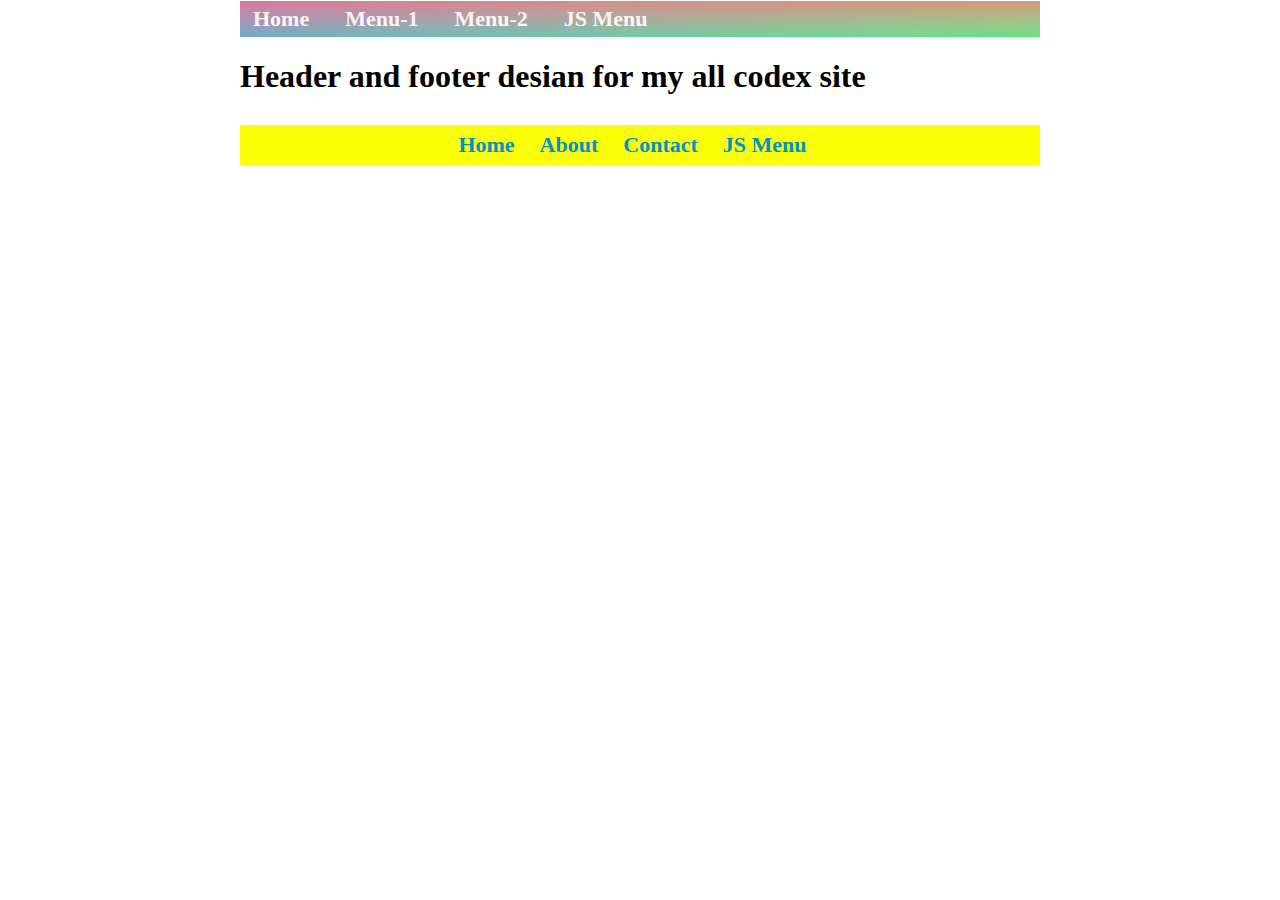
<file: menu/header-footer.html>
<!DOCTYPE html>
<html lang="en">
<head>
    <meta charset="UTF-8">
    <meta name="viewport" content="width=device-width, initial-scale=1.0">
    <title>Header and footer desian for my all codex site</title>
    <link rel="stylesheet" href="header-footer.css">
    <script src="header-footer.js"></script>
</head>
<body>
    <!-- Header Menu Js and css Code -->
    <header id="headerMenu" class="header-nav"></header>
      <h1>Header and footer desian for my all codex site</h1>

      <footer>
        <nav id="dynamicFooter"></nav>
    </footer>  
</body>
</html>
</file>
<file: menu/header-footer.css>
body{
    max-width: 800px;
    margin: auto;
    /* border: 1px solid #000; */
    padding: 1px;
}
@media (max-width:600px)  {
    body{margin-left: 2%;} 
    body{margin-right: 2%;}
}

/* Header Menu Styles */
.header-nav {
    background-image:     linear-gradient(#ee010165, transparent),
    linear-gradient(to top left, #00ff007a, transparent),
    linear-gradient(to top right, #0000ff6c, transparent);
    padding: 2px 10px 2px;
    margin-bottom: 10px;
}

.header-nav ul {
    list-style: none;
    margin: 0;
    padding: 0;
    display: inline-flex;
    font-size: 22px;
}

.header-nav li {
    margin-right: 30px;
    position: relative;
}

.header-nav a {
    color: #fff3f3;
    text-decoration: none;
    display: block;
    padding: 3px;
    font-weight: bold;
}

.header-nav a:hover {
    text-decoration: underline;
    color: rgb(0, 17, 255);
}

/* Submenu Styles */
.header-nav ul ul {
    display: none;
    background-color: rgb(0, 235, 235);
}

.header-nav ul li:hover > ul {
    display: flex;
    flex-direction: column;
    position: absolute;
    /* top: 100%; */
    left: 30%;
    /* transform: translateX(-8%); */
     }

.header-nav ul li:hover > ul ul {
    background-color: #8a8a8a;
    left: 30px;
}




/* Footer Menu Styles */
#dynamicFooter {
    background-color: #fbff07;
    padding: 2px;
    text-align: center;
    margin-top: 30px;
    margin-bottom: 10px;
}

#dynamicFooter ul {
    list-style: none;
    margin: 0;
    padding: 0;
    display: inline-flex;
    flex-wrap: wrap;
    font-size: 22px;
    
}

#dynamicFooter li {
    margin-right: 15px;
    position: relative;
}

#dynamicFooter a {
    color: #0093c0;
    text-decoration: none;
    display: block;
    padding: 5px;
    font-weight: bold;
}

#dynamicFooter a:hover {
    text-decoration: underline;
    color: #f72ba9;
   }
</file>
